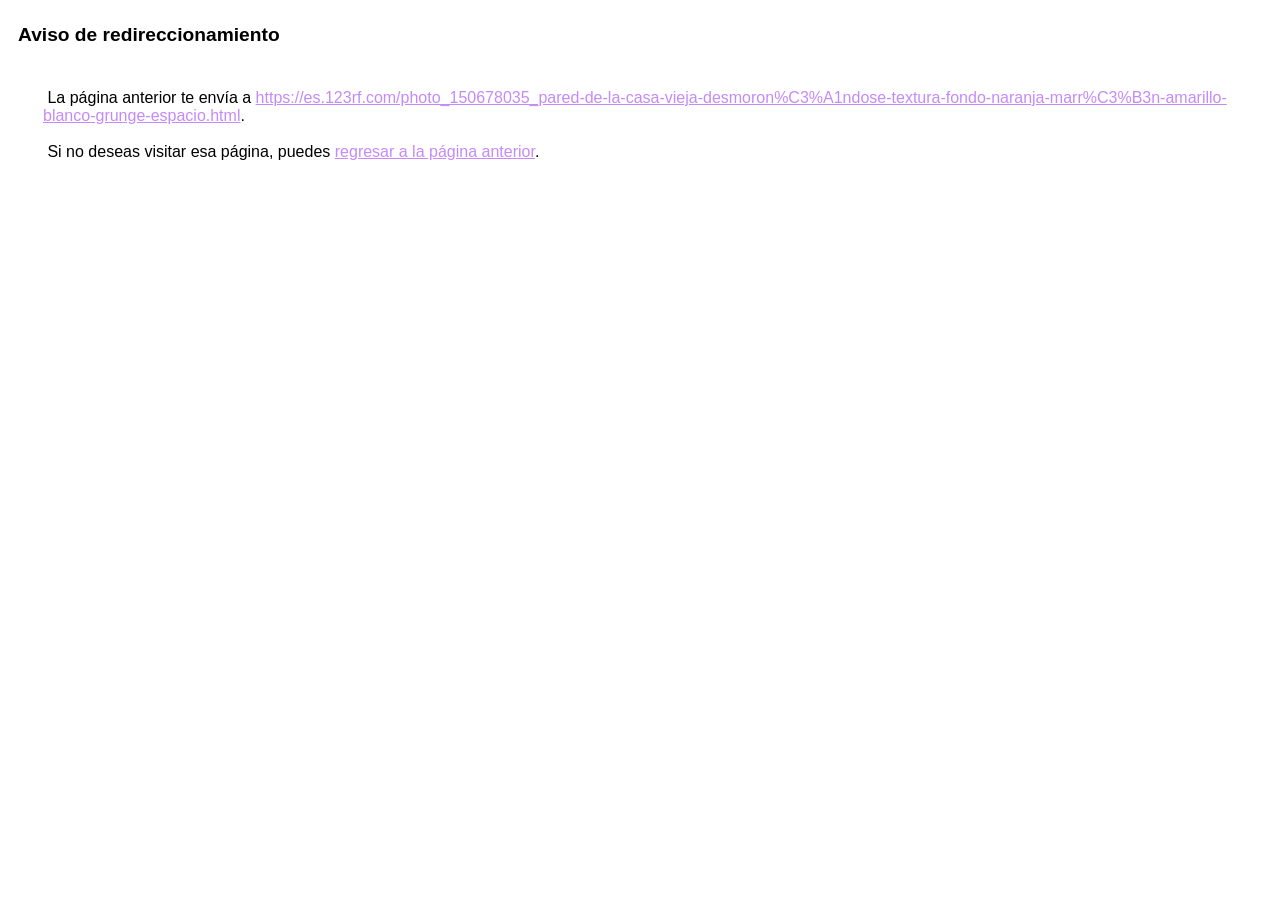
<file: textura.htm>
<html lang="es-419"><head><meta http-equiv="Content-Type" content="text/html; charset=UTF-8"><title>Aviso de redireccionamiento</title><style>body,div,a{font-family:Arial,sans-serif,Noto Color Emoji}body{background-color:var(--xhUGwc);margin-top:3px}div{color:var(--YLNNHc)}a:link{color:#c58af9}a:visited{color:#c58af9}a:active{color:#ff7769}div.vfbkae{border-top:1px solid var(--gS5jXb);border-bottom:1px solid var(--gS5jXb);background:var(--aYn2S);margin-top:1em;width:100%}div.nHRmBe{padding:0.5em 0;margin-left:10px}div.XNLerd{margin-left:35px;margin-top:35px}</style></head><body><div class="vfbkae"><div class="nHRmBe"><font style="font-size:larger"><b>Aviso de redireccionamiento</b></font></div></div><div class="XNLerd">&nbsp;La página anterior te envía a <a href="https://es.123rf.com/photo_150678035_pared-de-la-casa-vieja-desmoron%C3%A1ndose-textura-fondo-naranja-marr%C3%B3n-amarillo-blanco-grunge-espacio.html">https://es.123rf.com/photo_150678035_pared-de-la-casa-vieja-desmoron%C3%A1ndose-textura-fondo-naranja-marr%C3%B3n-amarillo-blanco-grunge-espacio.html</a>.<br><br>&nbsp;Si no deseas visitar esa página, puedes <a href="#" id="tsuid_Lxb0at3WNOua5OUPyvrLyAk_1">regresar a la página anterior</a>.<script nonce="cVRkA65jWIPb9nLZMj8tKQ">(function(){var id='tsuid_Lxb0at3WNOua5OUPyvrLyAk_1';(function(){document.getElementById(id).onclick=function(){window.history.back();return!1};}).call(this);})();(function(){var id='tsuid_Lxb0at3WNOua5OUPyvrLyAk_1';var ct='originlink';var oi='unauthorizedredirect';(function(){document.getElementById(id).onmousedown=function(){var b=document&&document.referrer,a="encodeURIComponent"in window?encodeURIComponent:escape,c="";b&&(c=a(b));(new Image).src="/url?sa=T&url="+c+"&oi="+a(oi)+"&ct="+a(ct);return!1};}).call(this);})();</script><br><br><br></div></body></html>
</file>
